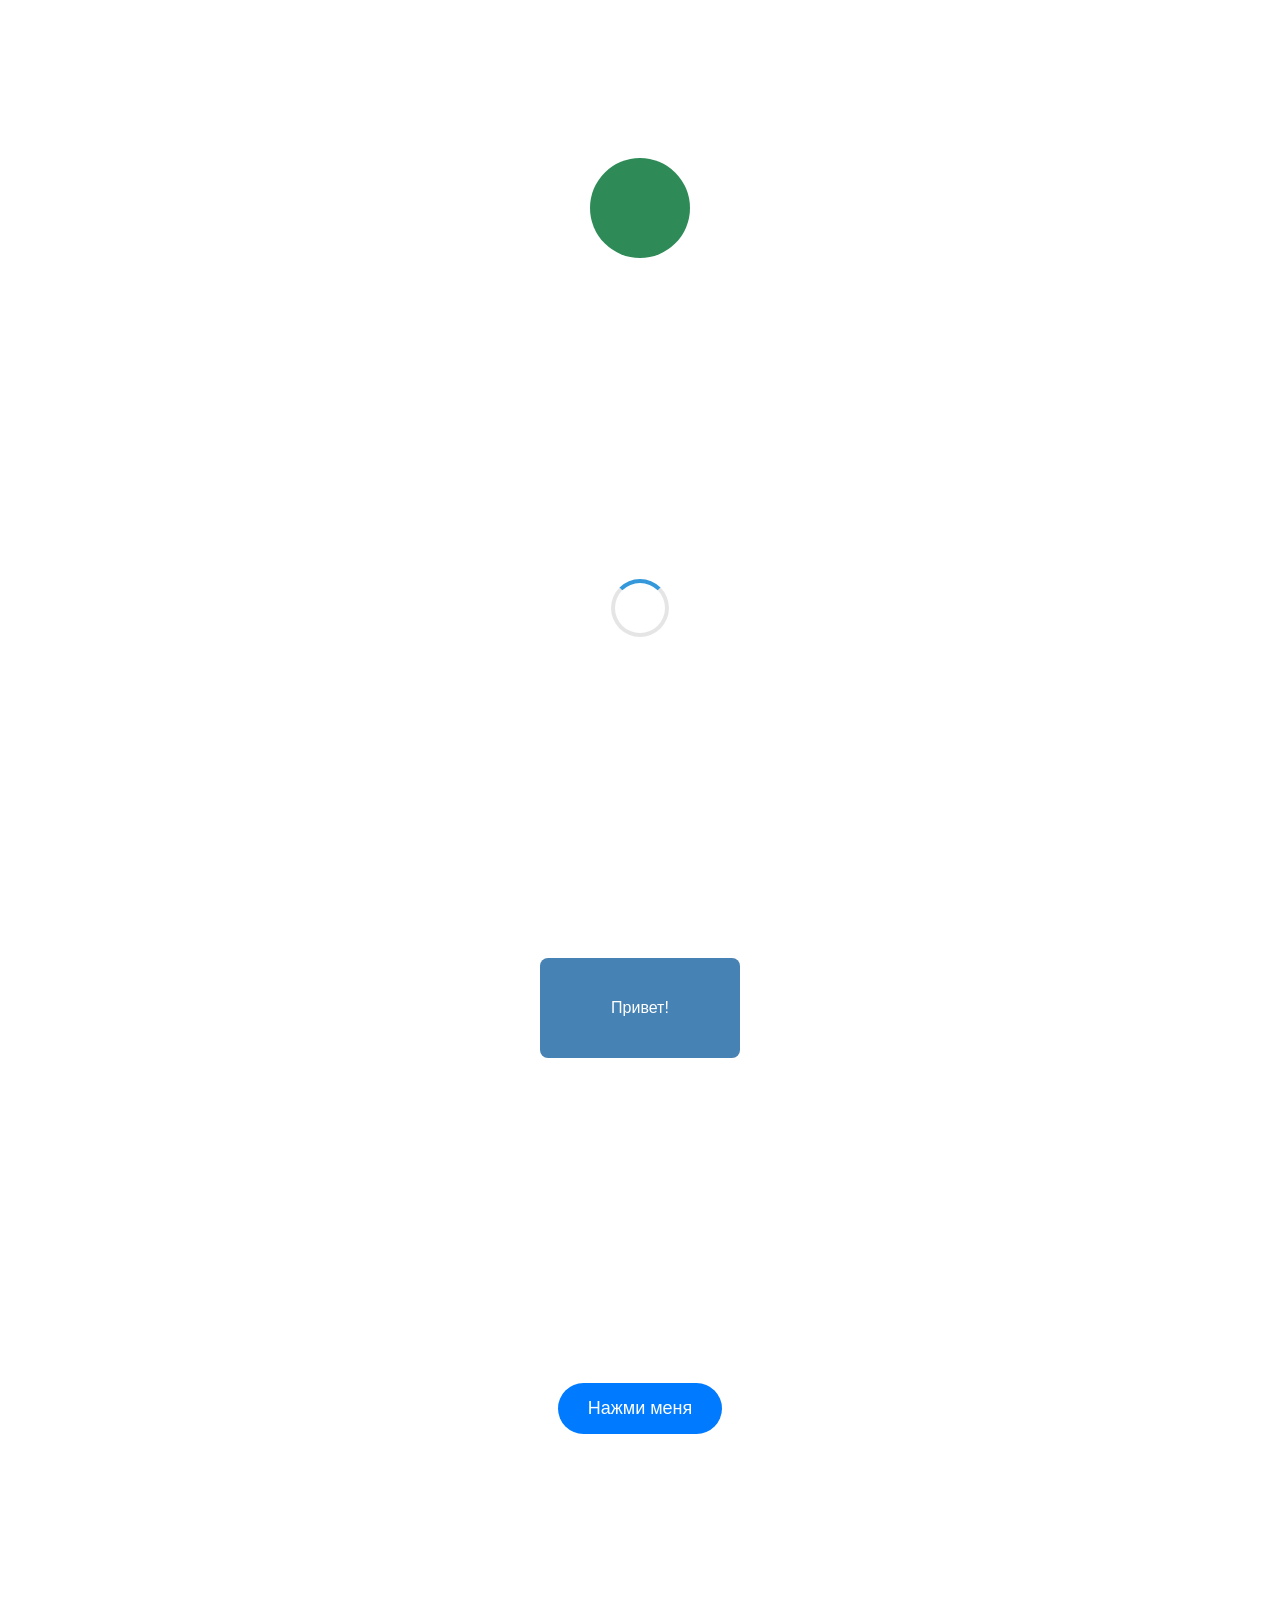
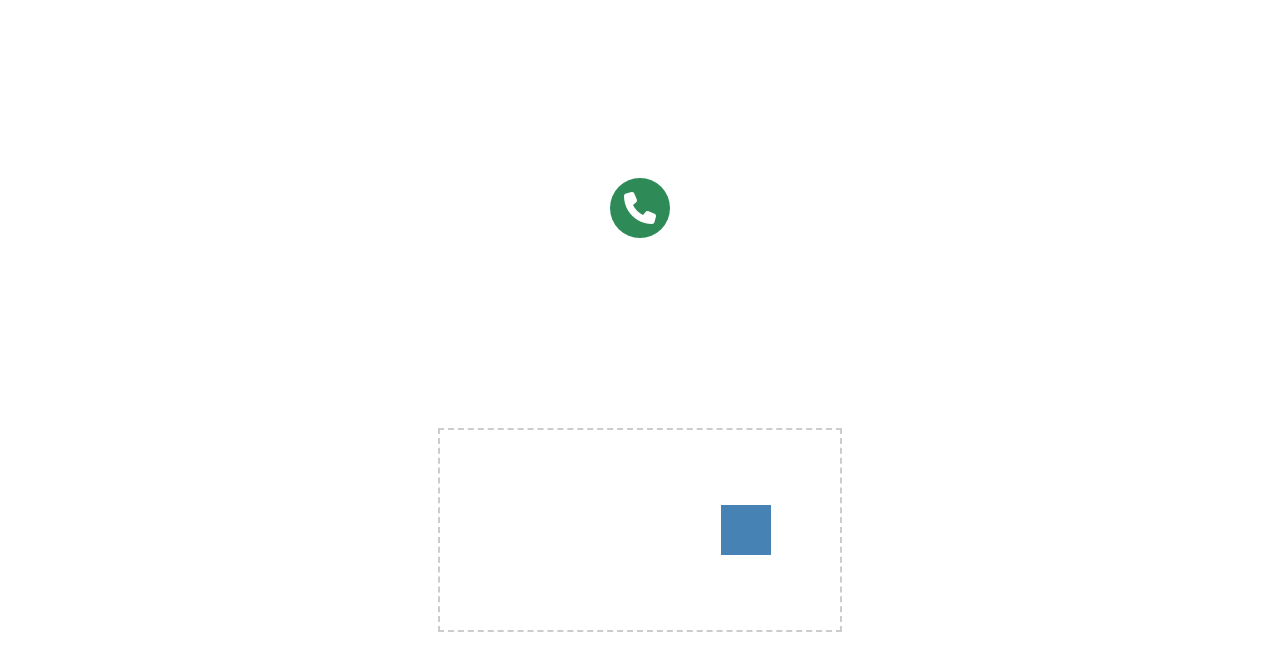
<file: ClassWork/index.html>
<!DOCTYPE html>
<html lang="en">
<head>
    <meta charset="UTF-8">
    <meta name="viewport" content="width=device-width, initial-scale=1.0">
    <link rel="stylesheet" href="https://cdnjs.cloudflare.com/ajax/libs/font-awesome/6.5.1/css/all.min.css" integrity="..." crossorigin="anonymous" referrerpolicy="no-referrer" />
    <link rel="stylesheet" href="style.css">
    <title>Document</title>
</head>
<body>
    <div class="container">
        <div class="circle"></div>
    </div>
    <div class="container">
        <div class="spinner"></div>
    </div>
    <div class="container">
        <div class="box">
            <p>Привет!</p>
        </div>
    </div>
    <div class="container">
        <button class="pulse-button">Нажми меня</button>
    </div>
    <div class="container">
        <div class="coin coin_2" id="coin_2">
            <i class="fa fa-phone" aria-hidden="true"></i>
        </div>
    </div>
    <div class="container_2">
        <div class="square requestAnimationFrame" id="requestAnimationFrameSquare"></div>
    </div>

    <script>
        document.getElementById('coin_2').addEventListener('click', ({currentTarget}) => {
            currentTarget.classList.add('coin_2_second_state');
            setTimeout(() => {
                currentTarget.classList.remove('coin_2_second_state');
            }, 1000);
        });

        const obj = document.getElementById('requestAnimationFrameSquare');
        // Максимальная позиция, до которой может дойти квадрат
        // (ширина родителя - ширина самого квадрата)
        const maxPosition = obj.parentNode.clientWidth - obj.clientWidth;
        const duration = 2000; // Длительность одного цикла анимации в миллисекундах (2 секунды)

        function animate(time) {
        // Вычисляем прогресс анимации в цикле от 0 до duration.
        // Оператор % позволяет создать циклический эффект.
        const progress = time % duration;

        // Рассчитываем текущую позицию от 0 до 1
        const normalizedProgress = progress / duration;

        // Вычисляем новое положение, умножая нормализованный прогресс на максимальную позицию.
        const position = normalizedProgress * maxPosition;

        // Присваиваем новое положение элементу.
        obj.style.left = position + "px";

        // Запускаем следующий кадр.
        window.requestAnimationFrame(animate);
        }

        // Запускаем анимацию в первый раз.
        window.requestAnimationFrame(animate);
    </script>

</body>
</html>
</file>
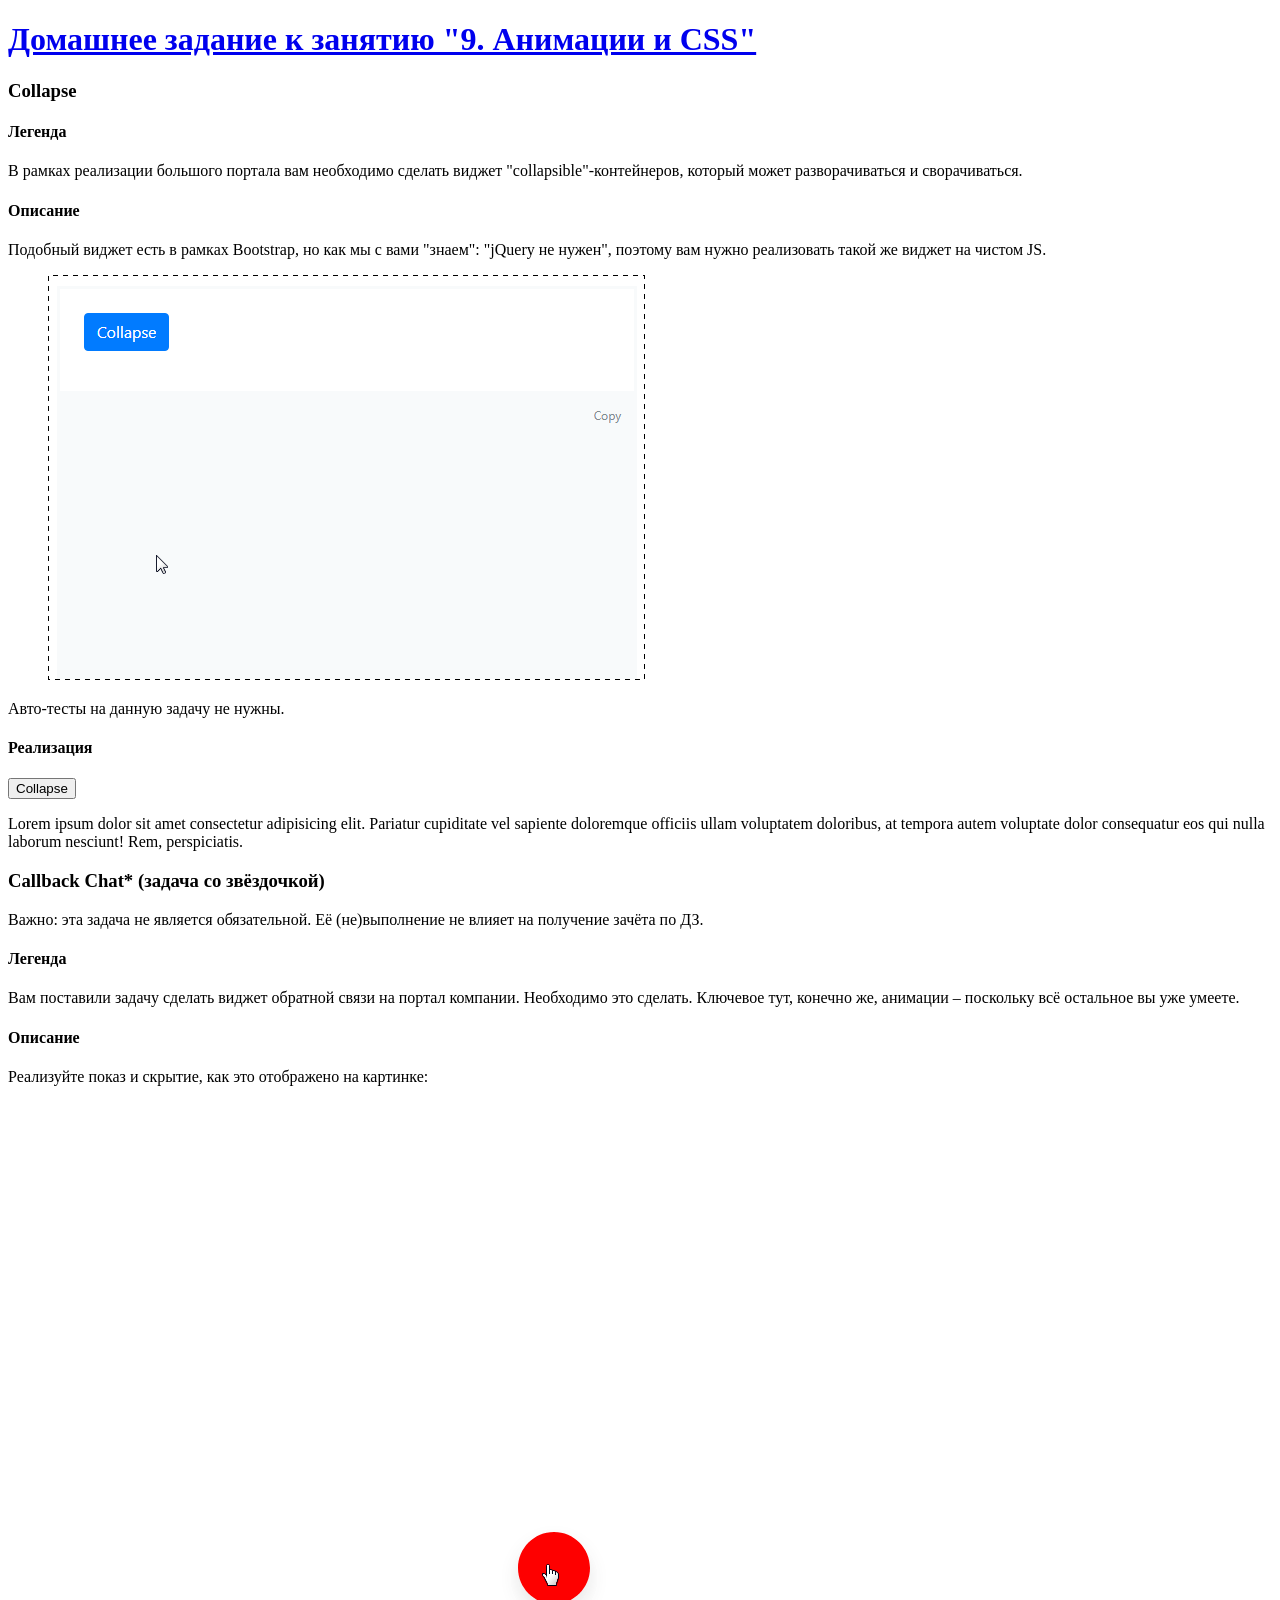
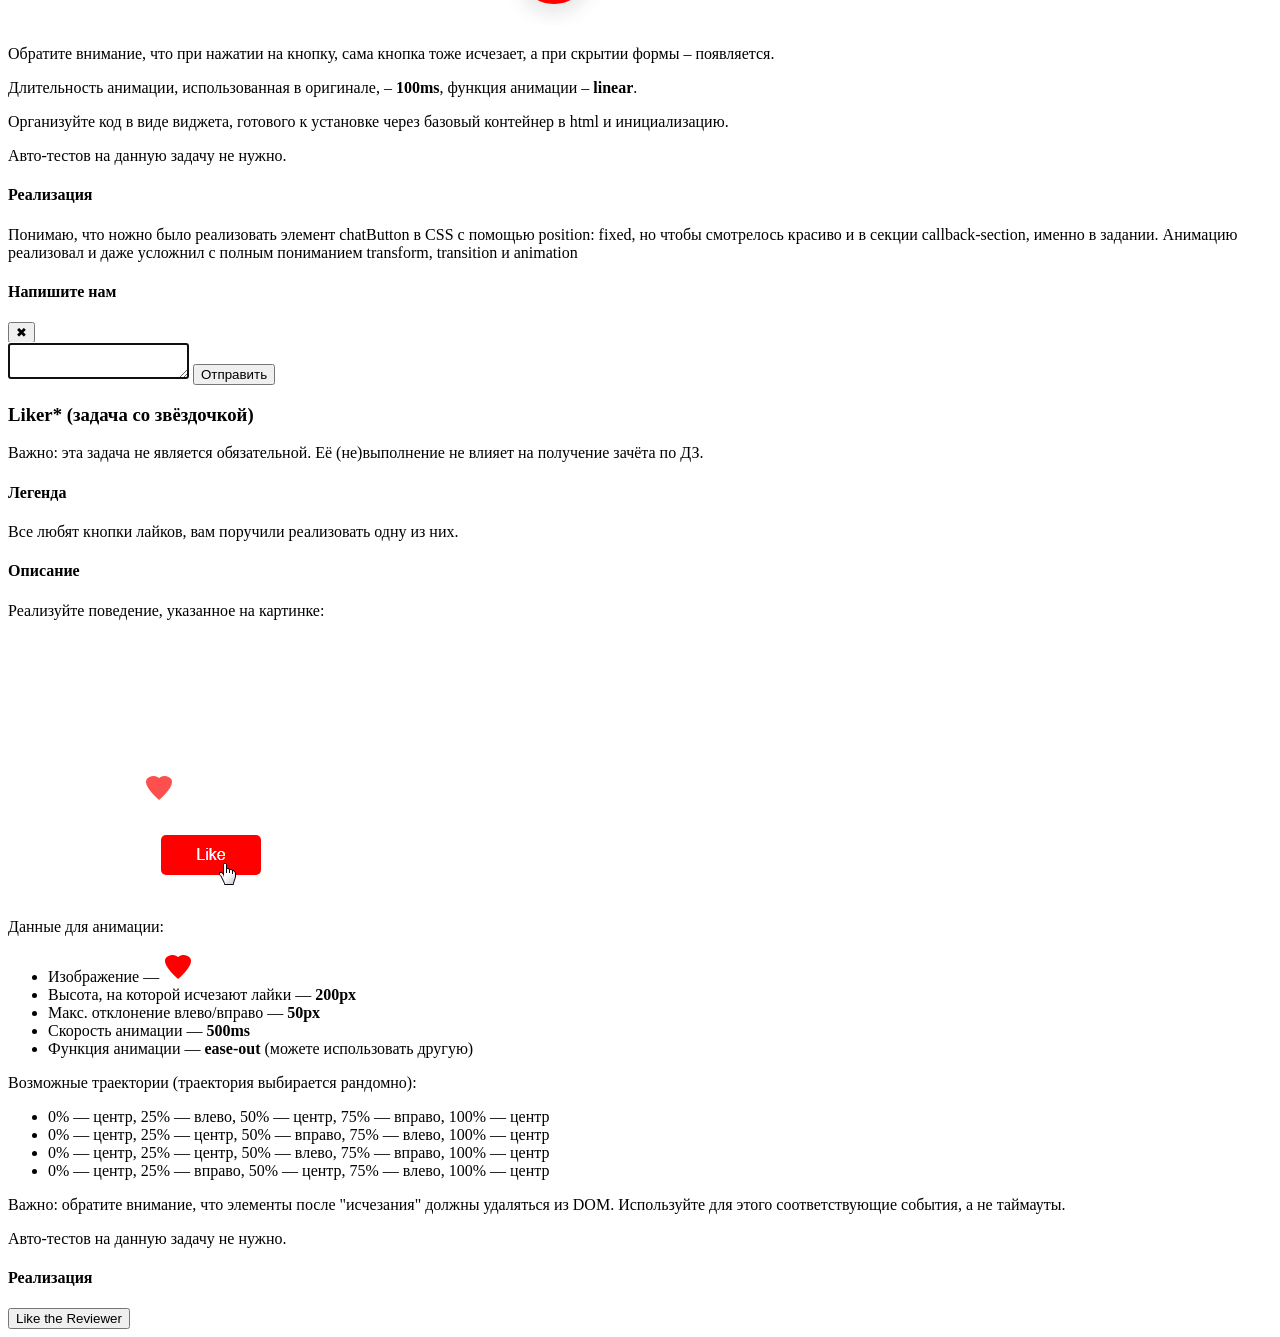
<file: src/index.html>
<!DOCTYPE html>
<html lang="en">

<head>
    <meta charset="UTF-8">
    <meta name="viewport" content="width=device-width, initial-scale=1.0">
    <title>Домашнее задание к занятию "9. Анимации и CSS"</title>
</head>

<body>
    <div class="container">
        <h1><a href="https://github.com/netology-code/ahj-homeworks/tree/AHJ-50/anim/">Домашнее задание к занятию "9.
                Анимации и CSS"</a></h1>
        <section class="collapse-section section">
            <h3 class="collapse-header section-header">Collapse</h3>
            <h4 class="title title-section">Легенда</h4>
            <p class="text text-legend">
                В рамках реализации большого портала вам необходимо сделать виджет
                <span class="keyword">"collapsible"</span>-контейнеров, который может
                разворачиваться и сворачиваться.
            </p>

            <h4 class="title title-section">Описание</h4>
            <p class="text text-description">
                Подобный виджет есть в рамках <span class="keyword">Bootstrap</span>, но как мы с вами "знаем":
                <span class="quote">"jQuery не нужен"</span>, поэтому вам нужно реализовать такой же виджет
                на чистом JS.
            </p>
            <figure class="illustration-collapse">
                <img src="./img/collapse.gif" alt="Collapse" class="collapse-img  img-illustration">
            </figure>
            <p class="text text-note">Авто-тесты на данную задачу не нужны.</p>

            <h4 class="title title-section">Реализация</h4>
            <button class="button collapse-button">Collapse</button>
            <div class="collapse-container">
                <div class="collapse-content">
                    <p class="text text-description">Lorem ipsum dolor sit amet consectetur adipisicing elit. Pariatur
                        cupiditate vel sapiente doloremque officiis ullam voluptatem doloribus, at tempora autem
                        voluptate dolor consequatur eos qui nulla laborum nesciunt! Rem, perspiciatis.</p>
                </div>
            </div>
        </section>
        <section class="callback-section section">
            <h3 class="callback-header section-header">Callback Chat* (задача со звёздочкой)</h3>

            <p class="text text-note">
                Важно: эта задача не является обязательной. Её (не)выполнение не влияет на получение зачёта по ДЗ.
            </p>

            <h4 class="title title-section">Легенда</h4>
            <p class="text text-legend">
                Вам поставили задачу сделать виджет обратной связи на портал компании.
                Необходимо это сделать. Ключевое тут, конечно же, <span class="keyword">анимации</span> –
                поскольку всё остальное вы уже умеете.
            </p>

            <h4 class="title title-section">Описание</h4>
            <p class="text text-description">
                Реализуйте показ и скрытие, как это отображено на картинке:
            </p>
            <figure class="illustration-callback">
                <img src="./img/callback.gif" alt="Пример анимации появления и скрытия формы обратной связи"
                    class="callback-img img-illustration">
            </figure>
            <p class="text text-description">
                Обратите внимание, что при нажатии на кнопку, сама кнопка тоже исчезает, а при скрытии формы –
                появляется.
            </p>
            <p class="text text-description">
                Длительность анимации, использованная в оригинале, – <strong>100ms</strong>, функция анимации –
                <strong>linear</strong>.
            </p>
            <p class="text text-description">
                Организуйте код в виде виджета, готового к установке через базовый контейнер в html и инициализацию.
            </p>

            <p class="text text-note">Авто-тестов на данную задачу не нужно.</p>

            <h4 class="title title-section">Реализация</h4>

            <p class="text text-description">Понимаю, что ножно было реализовать элемент <span
                    class="keyword">chatButton</span> в CSS с помощью <span class="keyword">position: fixed</span>, но
                чтобы смотрелось красиво и в секции callback-section, именно в задании. Анимацию реализовал и даже
                усложнил с полным пониманием <span class="keyword">transform, transition и animation</span></p>

            <div class="callback-container">
                <div class="callback-content">
                    <div class="callback-header-container">
                        <h4 class="callback-header">Напишите нам</h4>
                        <button class="close-btn">✖</button>
                    </div>
                    <form class="callback-form">
                        <textarea name="message" id="callback-message" autofocus></textarea>
                        <button type="submit">Отправить</button>
                    </form>
                </div>

                <div class="chat-button-container">
                    <div class="chat-button"></div>
                </div>
            </div>
        </section>
        <section class="liker-section section">
            <h3 class="liker-header section-header">Liker* (задача со звёздочкой)</h3>

            <p class="text text-note">
                Важно: эта задача не является обязательной. Её (не)выполнение не влияет на получение зачёта по ДЗ.
            </p>

            <h4 class="title title-section">Легенда</h4>
            <p class="text text-legend">
                Все любят кнопки <span class="keyword">лайков</span>, вам поручили реализовать одну из них.
            </p>

            <h4 class="title title-section">Описание</h4>
            <p class="text text-description">
                Реализуйте поведение, указанное на картинке:
            </p>
            <figure class="illustration-liker">
                <img src="./img/liker.gif" alt="Пример анимации кнопки лайка" class="liker-img img-illustration">
            </figure>

            <p class="text text-description">
                Данные для анимации:
            </p>
            <ul class="list list-description">
                <li>Изображение — <img src="./img/heart.png" class="heart-img" alt="Иконка сердца"></li>
                <li>Высота, на которой исчезают лайки — <strong>200px</strong></li>
                <li>Макс. отклонение влево/вправо — <strong>50px</strong></li>
                <li>Скорость анимации — <strong>500ms</strong></li>
                <li>Функция анимации — <strong>ease-out</strong> (можете использовать другую)</li>
            </ul>

            <p class="text text-description">
                Возможные траектории (траектория выбирается рандомно):
            </p>
            <ul class="list list-trajectories">
                <li>0% — центр, 25% — влево, 50% — центр, 75% — вправо, 100% — центр</li>
                <li>0% — центр, 25% — центр, 50% — вправо, 75% — влево, 100% — центр</li>
                <li>0% — центр, 25% — центр, 50% — влево, 75% — вправо, 100% — центр</li>
                <li>0% — центр, 25% — вправо, 50% — центр, 75% — влево, 100% — центр</li>
            </ul>

            <p class="text text-description">
                Важно: обратите внимание, что элементы после "исчезания" должны удаляться из DOM.
                Используйте для этого соответствующие события, а не таймауты.
            </p>

            <p class="text text-note">Авто-тестов на данную задачу не нужно.</p>

            <h4 class="title title-section">Реализация</h4>


            <div class="like-wrapper">
                <div class="like-container">
                </div>

                <button class="like-button button">Like the Reviewer</button>
            </div>

        </section>
    </div>
</body>

</html>
</file>
<file: ClassWork/style.css>
.container {
    padding: 0 20px;
    width: 400px;
    height: 400px;
    display: flex;
    justify-content: center;
    align-items: center;
    margin: 0 auto;
}

.circle {
    width: 100px;
    height: 100px;
    border-radius: 50%;
    background-color: seagreen;
    animation: circle 2s infinite;
    animation-direction: alternate;
}

@keyframes circle {
    from {
        transform: scale(1);
    }
    to {
        transform: scale(1.5);
    }
}

.spinner {
  width: 50px;
  height: 50px;
  border: 4px solid rgba(0, 0, 0, 0.1); /* Прозрачная серая граница */
  border-radius: 50%; /* Делает элемент круглым */
  border-top-color: #3498db; /* Цветная верхняя граница */
  animation: spin 2s linear infinite;
}

@keyframes spin {
    0% {transform:rotate(0deg);}
    100% {transform:rotate(360deg);}
}

.box {
  width: 200px;
  height: 100px;
  background-color: steelblue;
  color: white;
  display: flex;
  justify-content: center;
  align-items: center;
  font-family: sans-serif;
  border-radius: 8px;

  /* Начальное состояние, которое мы будем анимировать */
  opacity: 0;
  transform: scale(0.5);
}

@keyframes fade-in-scale {
  from {
    opacity: 0;
    transform: scale(0.5);
  }
  to {
    opacity: 1;
    transform: scale(1);
  }
}

.box {
    animation-name: fade-in-scale;
    animation-duration: 1.5s;
    animation-timing-function: ease-out;
    animation-delay: 1s;
    animation-fill-mode:forwards;
}

.pulse-button {
    padding: 15px 30px;
    border: none;
    border-radius: 50px;
    background-color: #007bff;
    color: white;
    font-size: 18px;
    cursor: pointer;
    outline: none;

    /* Наш будущий эффект, который будет анимирован */
    box-shadow: 0 0 0 0 rgba(0, 123, 255, 0.7);
    transform: scale(1);

    /* Плавный переход для ховера, если захочешь */
    transition: transform 1s ease, box-shadow 1s ease;
}

@keyframes pulse-shadow {
  0% {
    transform: scale(1);
    box-shadow: 0 0 0 0 rgba(0, 123, 255, 0.7);
  }
  70% {
    transform: scale(1.1);
    box-shadow: 0 0 0 20px rgba(0, 123, 255, 0);
  }
  100% {
    transform: scale(1);
    box-shadow: 0 0 0 0 rgba(0, 123, 255, 0);
  }
}

.pulse-button {
  /* ... (предыдущие стили) */
  animation: pulse-shadow 2s;
  animation-iteration-count: 3;
}

.pulse-button:hover {
  /* ... (предыдущие стили) */
  box-shadow: 0 0 20px 1px rgba(0, 123, 255, 0.7);
  transform: scale(1);
}

.coin{
	width: 60px;
	height: 60px;
	border-radius: 50%;
	display: flex;
	justify-content: center;
	align-items: center;
	flex-direction: column;
	cursor: pointer;
	font-weight: 700;
	font-size: xx-large;
	background: seagreen;
	color:white;
}
.coin_2 {
	transform: rotateY(0deg);
}
.coin_2_second_state {
	transform: rotateY(360deg);
	transition: transform 1s linear;
}

/* Базовые стили для контейнера */
.container_2 {
  width: 400px;
  height: 200px;
  /* Добавляем относительное позиционирование, чтобы можно было двигать дочерние элементы */
  position: relative;
  /* Граница, чтобы видеть границы контейнера */
  border: 2px dashed #ccc;
  margin: 20px auto;
}

/* Стили для квадрата, который будет двигаться */
.square {
  width: 50px;
  height: 50px;
  background-color: steelblue;
  /* Абсолютное позиционирование позволяет нам управлять его положением с помощью свойств top, left, right и bottom */
  position: absolute;
  /* Начальная позиция квадрата */
  top: 50%;
  left: 0;
  /* Сдвигаем квадрат на половину его высоты, чтобы он был по центру по вертикали */
  transform: translateY(-50%);
}
</file>
